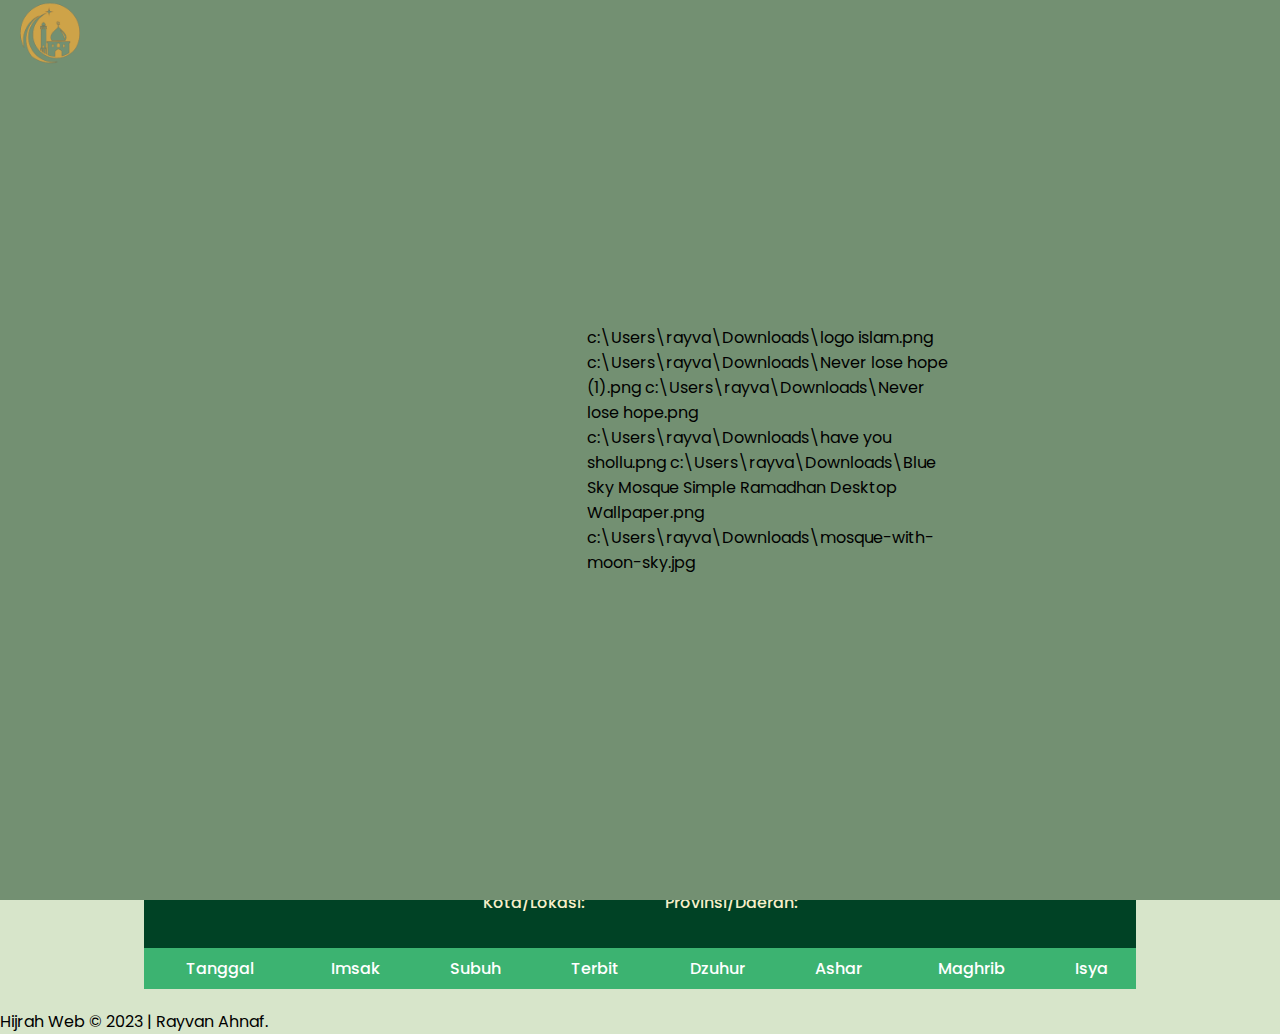
<file: index.html>
<!DOCTYPE html>
<html lang="en">

<head>
    <meta charset="UTF-8">
    <meta name="viewport" content="width=device-width, initial-scale=1.0">
    <title>Hijrah | Jadwal Sholat</title>
    <link rel="stylesheet" href="css/style.css">
    <link href='https://unpkg.com/boxicons@2.1.4/css/boxicons.min.css' rel='stylesheet'>
    <link rel="shortcut icon" href="assets/img/logo_islam-removebg-preview.png">
</head>

<body>
    <header class="header">
        <img class="logo" src="assets/img/logo_islam-removebg-preview.png" alt="logo">

        <i class="bx bx-menu-alt-left" id="menu-icon" style="color: rgb(7,7,7);"></i>

        <nav class="navbar">
            <a href="index.html">Jadwal Sholat</a>
            <a href="asmaul-husna.html">Asmaul Husna</a>
            <a href="Al-Quran.html">Al-Quran</a>c:\Users\rayva\Downloads\logo islam.png c:\Users\rayva\Downloads\Never lose hope (1).png c:\Users\rayva\Downloads\Never lose hope.png c:\Users\rayva\Downloads\have you shollu.png c:\Users\rayva\Downloads\Blue Sky Mosque Simple Ramadhan Desktop Wallpaper.png c:\Users\rayva\Downloads\mosque-with-moon-sky.jpg
        </nav>
    </header>

    <section class="awal">
        <div class="main">
            <div class="wrap">
                <img src="assets/img/header_alquran.png" alt="3">
                <img src="assets/img/have you shollu.png" alt="2" class="pict1">
                <img src="assets/img/Never lose hope.png" alt="1" class="pitc2">
                <img src="assets/img/verse .png" alt="3" class="pict3">
            </div>
        </div>
    </section>

    <i class='bx bxs-sun' id="toggleDark"></i>

    <section>
        <h3 class="judul"> Don't waste your golden time :3 </h3>
        <div class="hero">
            <div class="container-jam">
                <div class="clock">
                    <span id="hrs">00</span>
                    <span>:</span>
                    <span id="min">00</span>
                    <span>:</span>
                    <span id="sec">00</span>
                </div>
            </div>
        </div>
    </section>

    <section class="jadwal-sholat">
        <div class="container">
            <div class="card">
                <div class="card-header">
                    <h5 class="title">Jadwal Sholat</h5>
                    <div class="lokasi">
                        <p>Kota/Lokasi: <strong id="city"></strong></p>
                        <p>Provinsi/Daerah: <strong id="prov"></strong></p>
                    </div>
                </div>

                <div class="card-body">
                    <div class="table-responsive">
                        <table class="table">
                            <thead class="table-primary">
                                <tr>
                                    <th class="th1">Tanggal</th>
                                    <th>Imsak</th>
                                    <th>Subuh</th>
                                    <th>Terbit</th>
                                    <th>Dzuhur</th>
                                    <th>Ashar</th>
                                    <th>Maghrib</th>
                                    <th>Isya</th>
                                </tr>
                            </thead>
                            <tbody id="list-jadwal"></tbody>
                        </table>
                    </div>
                </div>
            </div>

        </div>
    </section>

    <footer>
        <p>Hijrah Web &copy; 2023 | Rayvan Ahnaf.</p>
    </footer>

    <script src="js/script.js"></script>
</body>

</html>
</file>
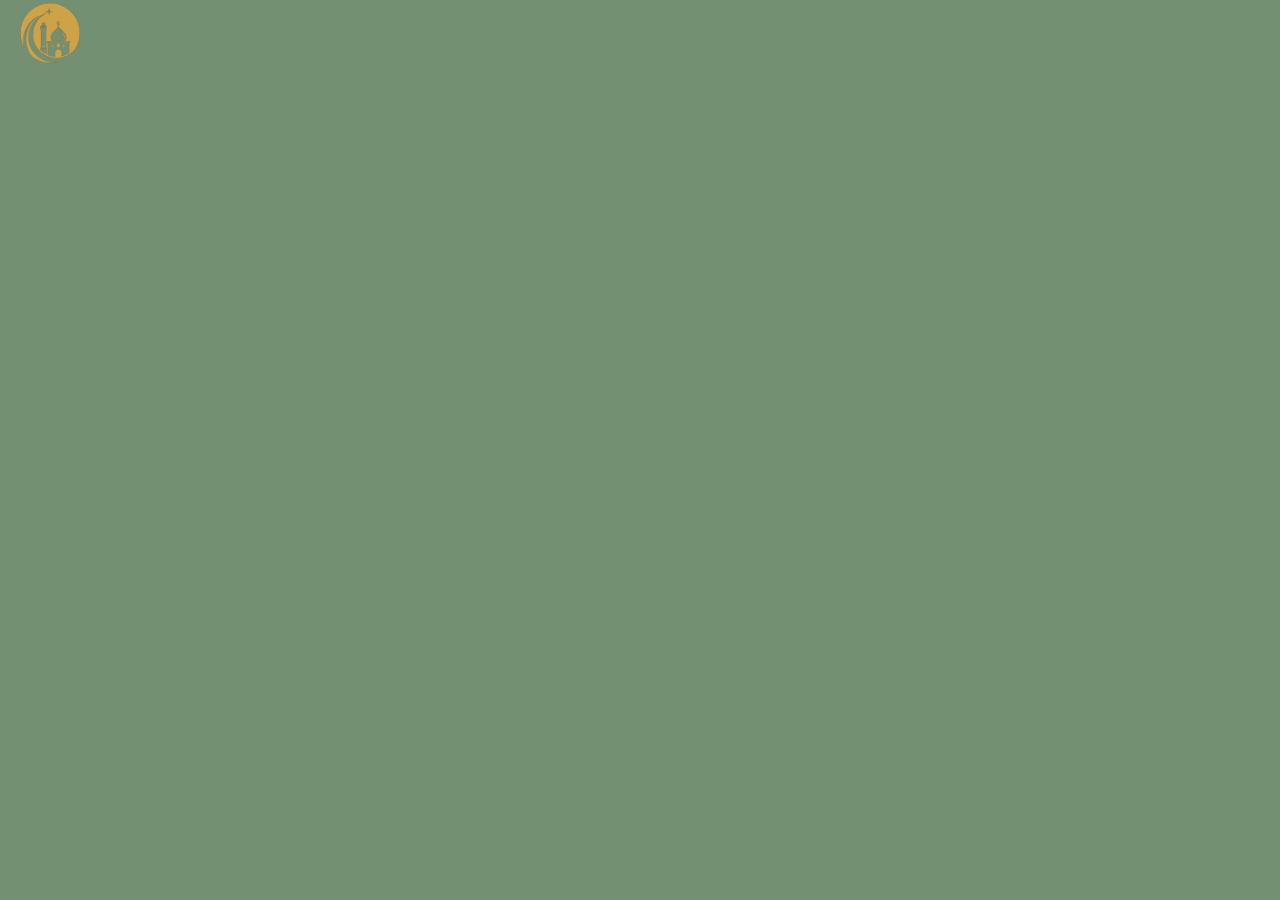
<file: Al-Quran.html>
<!DOCTYPE html>
<html lang="en">
<head>
    <meta charset="UTF-8">
    <meta name="viewport" content="width=device-width, initial-scale=1.0">
    <title>Hijrah | Al-Quran</title>
    <link rel="stylesheet" href="css/style.css">
    <link href='https://unpkg.com/boxicons@2.1.4/css/boxicons.min.css' rel='stylesheet'>
    <link rel="shortcut icon" href="assets/img/logo_islam-removebg-preview.png">
</head>
<body>
    <header class="header">
        <img src="assets/img/logo_islam-removebg-preview.png" alt="logo" class="logo">
        <i class="bx bx-menu-alt-left" id="menu-icon" style="color: rgb(1, 1, 1);"></i>
        <nav class="navbar">
            <a href="index.html">Jadwal Sholat</a>
            <a href="asmaul-husna.html">Asmaul Husna</a>
            <a href="list-surat.html">Al-Quran</a>
        </nav>
        <div class="tombol">
            <button class="button">User</button>
        </div>
    </header>
    <!-- home -->
    <section class="awal">
        <div class="main">
            <div class="wrap">
                <img src="assets/img/header_alquran.png" alt="3">
                <img src="assets/img/have you shollu.png" alt="2" class="pict1">
                <img src="assets/img/Never lose hope.png" alt="1" class="pitc2">
                <img src="assets/img/verse .png" alt="3" class="pict3">
            </div>
        </div>
    </section>

    <div id="result"></div>

    <footer>
        <p>Hijrah Web &copy; 2023</p>
    </footer>

    <script src="js/Al-Quran.js"></script>
</body>
</html>
</file>
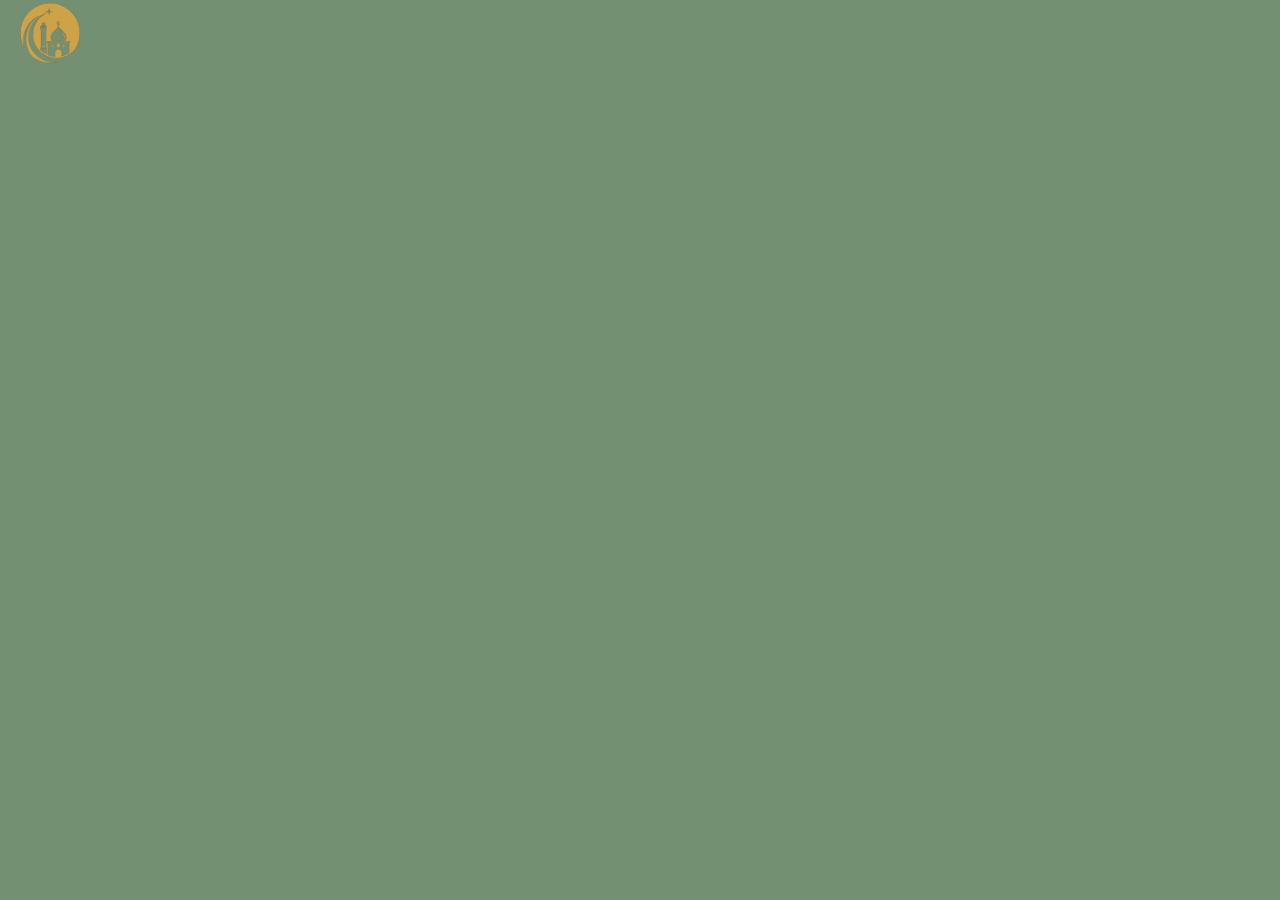
<file: asmaul-husna.html>
<!DOCTYPE html>
<html lang="en">
<head>
    <meta charset="UTF-8">
    <meta name="viewport" content="width=device-width, initial-scale=1.0">
    <title>Hijrah | Asmaul-Husna</title>
    <link rel="stylesheet" href="css/style.css">
    <link rel="shortcut icon" href="assets/img/logo_islam-removebg-preview.png">
</head>
<body>
    <header class="header">
        <img class="logo" src="assets/img/logo_islam-removebg-preview.png" alt="logo">

        <i class="bx bx-menu-alt-left" id="menu-icon" style="color: rgb(7,7,7);"></i>

        <nav class="navbar">
            <a href="index.html">Jadwal Sholat</a>
            <a href="asmaul-husna.html">Asmaul Husna</a>
            <a href="Al-Quran.html">Al-Quran</a>
        </nav>

        <div class="btn">
            <button class="button">User</button>

        </div>
    </header>

    <section class="awal">
        <div class="main">
            <div class="wrap">
                <img src="assets/img/header_alquran.png" alt="3">
                <img src="assets/img/have you shollu.png" alt="2" class="pitc1">
                <img src="assets/img/Never lose hope.png" alt="1" class="pitc2">
                <img src="assets/img/verse .png" alt="3" class="pict3">
            </div>
        </div>
    </section>

    <div id="result"></div>

    <footer>
        <p>Hijrah Web &copy; 2023</p>
    </footer>

    <script src="js/asmaulHusna.js"></script>
</body>
</html>
</file>
<file: css/style.css>
@import url('https://fonts.googleapis.com/css2?family=Poppins:ital,wght@0,100;0,200;0,300;0,400;0,500;0,600;0,700;0,800;0,900;1,100;1,200;1,300;1,400;1,500;1,600;1,700;1,800;1,900&display=swap');

* {
    margin: 0;
    padding: 0;
    box-sizing: border-box;
    text-decoration: none;
    border: none;
    outline: none;
    scroll-behavior: smooth;
    font-family: 'Poppins', 'sans-serif';
}

html {
    font-size: 100%;
}

body {
    background-color: #d7e5ca;
    margin: 0%;
    padding: 0%;
}

i {
    font-size: 50px; 
    cursor: pointer;
    position: fixed;
    top: 15%;
    left: 95%;
    transform: translate(-50%, -50%);
}

/* navbar */

header.sticky {
    height: 80px;
    opacity: 0.9;
}

header {
    position: fixed;
    top: 0;
    left: 0;
    width: 100%;
    height: 100vh;
    padding: 1rem 8%;
    background: rgb(115, 144, 114);
    display: flex;
    justify-content: flex-end;
    align-items: center;
    transition: 1s;
    z-index: 999;
}

#menu-icon {
    font-size: 3.6rem;
    color: wheat;
    display: none;
}

header .logo {
    width: 13rem;
    height: 13rem;
    top: 50px;
    left: 50px;
    align-items: center;
    text-align: center;
    position: absolute;
    transform: translate(-50%, -50%);
    transition: 1s;
    z-index: 1;
}

header.sticky .logo {
    position: absolute;
    font-size: 2em;
    left: 100px;
    transform: translate(0, -50%);
}

nav {
    position: absolute;
    top: 50%;
    left: 50%;
    transform: translate(-50%, -50%);
    display: flex;
    z-index: 1;
}

nav a {
    position: relative;
    display: flex;
    transition: 0.25s;
    transform: translateX(100px);
    opacity: 0;
}

header.sticky nav a {
    transform: translateX(0);
    opacity: 1;
    transition-delay: 0.25s;
}

.navbar a {
    color: rgb(47, 41, 41);
    font-size: 1rem;
    font-weight: 500;
    margin-right: 2rem;
    display: inline-block;
}

nav a:hover {
    color: rgb(236, 227, 206);
}

.button {
    display: inline-block;
    padding: 1rem 2.8rem;
    border-radius: 1rem;
    background: whitesmoke;
    box-shadow: 3px 3px 12px 0 rgba(48, 48, 48, 0.965);
    color: rgb(26, 26, 26);
    font-size: 1rem;
    font-weight: 500;
    opacity: 0;
    transition: .5s;
}

header.sticky .button {
    opacity: 1;
}

.button:hover {
    background-color: rgb(115, 144, 114);
    cursor: pointer;
    color: white;
}

/* home */

.awal {
    margin-top: 17rem;
    justify-content: center;
    align-items: center;
    text-align: center;
}

.gambar {
    width: 73rem;

}

.pitc1,
.pitc2,
.pitc3 {
    border-radius: 1rem;
}


.main {
    width: 73rem;
    margin-top: 200px;
    top: 50%;
    left: 50%;
    position: relative;
    transform: translate(-50%, -50%);
    overflow: hidden;
    border-radius: 5px;

}

.wrap {
    display: flex;
    animation: slide 32s infinite;
}

.wrap img {
    width: 100%;
}

@keyframes slide {
    0% {
        transform: translateX(0);
    }

    10% {
        transform: translateX(0);
    }

    30% {
        transform: translateX(-100%);
    }

    40% {
        transform: translateX(-200%);
    }

    50% {
        transform: translateX(-300%);
    }

    60% {
        transform: translateX(-300%);
    }

    80% {
        transform: translateX(-200%);
    }

    90% {
        transform: translateX(-100%);
    }

    100% {
        transform: translateX(0);
    }

}

/* Jam */

.hero {
    display: flex;
    justify-content: center;
}


.container-jam {
    width: 800px;
    height: 180px;
    top: 50%;
    left: 50%;
    display: flex;
    justify-content: center;
    text-align: center;
}

.clock {
    width: 100%;
    height: 100%;
    background-color: rgb(116, 142, 99);
    border-radius: 10px;
    display: flex;
    align-items: center;
    justify-content: center;
    backdrop-filter: blur(40px);
    color: white;
}

.clock span {
    font-size: 80px;
    width: 110px;
    display: inline-block;
    text-align: center;
}

.clock span::after {
    font-size: 16px;
    bottom: -5px;
    left: 50%;
    transform: translateX(-50%);
}

#hrs::after {
    content: 'hours';
}

#min::after {
    content: 'MINS';
}

#sec::after {
    content: 'SEC';
}

.judul {
    text-align: center;
    margin-top: 10px;
    margin-bottom: 10px;
}

/* Jadwal sholat */

.container {
    margin: 20px 9rem;
}

.card {
    justify-content: center;
    align-items: center;
    text-align: center;
}

.card-header {
    padding: 2rem 2rem;
    border-radius: .5rem .5rem 0 0;
    font-weight: 600;
    font-size: 1rem;
    background-color: rgb(0, 66, 37);
    color: rgb(245, 238, 200);
}

.title {
    font-size: 2rem;
    margin-bottom: 0.5rem;
    font-weight: 550;
}

.lokasi {
    justify-content: center;
    display: flex;
    gap: 5rem;
}

.lokasi p {
    font: size 1.2rem;
    font-weight: 500;
}

#prov {
    font-size: 1.2rem;
}

#city {
    font-size: 1.2rem;
}

.table {
    width: 100%;
    border-collapse: collapse;
}

.table-primary th {
    padding-top: 1rem;
    padding-bottom: 1rem;
    background-color: mediumseagreen;
    font-weight: 500;
    color: white;
    text-align: center;
    padding: 8px;
}

.table td {
    text-align: center;
    padding: 8px;
    background-color: rgb(218, 221, 177);
}

.table-primary td {
    color: white;
    background-color: mediumseagreen;
}

/* asmaul husna */

#result {
    padding: 2rem 3rem 3rem;
    margin: 3rem 4rem 4rem;
    border-radius: 2rem;
    gap: 3rem;
    display: grid;
    grid-template-columns: repeat(3, 50fr);
}

.kecil {
    width: 18rem;
    border-radius: 5rem;
    background-color: rgb(134, 167, 137);
    padding-top: .3rem;
    padding-bottom: .4rem;
    display: flex;
    gap: 2rem;
    justify-content: space-around;
    vertical-align: middle;
}

.nomer {
    background-color: bisque;
    padding-right: .5rem;
    padding-left: .5rem;
    text-align: center;
    border-radius: 3rem;
    color:black;
    margin-top: .2rem;
}

.kotak {
    width: 18rem;
    height: 12rem;
    margin-bottom: 1rem;
}

.save {
    width: 0rem;
    height: 1.75rem;
}

.nama {
    justify-content: center;
    align-items: center;
    text-align: center;
    font-weight: 400;
    font-size: 1.1rem;
}

.arab {
    margin-top: .4rem;
    margin-right: .5rem;
    text-align: right;
    font-size: 2rem;
}

.arti {
    margin-right: .5rem;
    text-align: right;
    font-size: 1rem;
    margin-top: .3rem;
}

.line {
    margin-top: 1rem;
    border-top: 3px solid gray;
}

.sukses {
    padding: 45px 3px;
    background: var(--bg-color);
    border-radius: 0.8rem;
    border: 1px solid transparent;
    cursor: pointer;
    transition: all ease 0.50s;
}

.sukses:hover {
transform: translateY(-8px);
}
</file>
